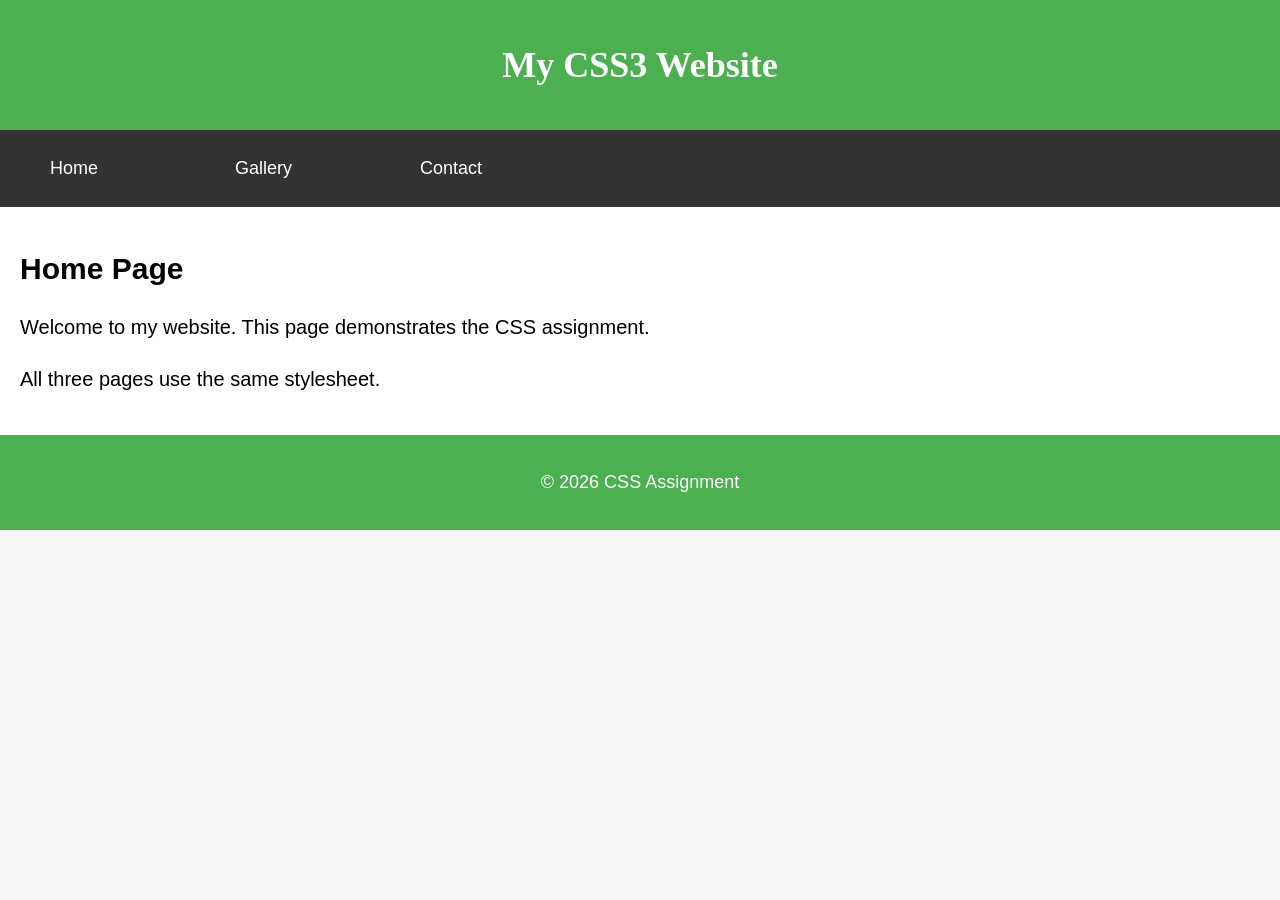
<file: index.html>
<!DOCTYPE html>
<html lang="en">
<head>
    <meta charset="UTF-8">
    <meta name="viewport" content="width=device-width, initial-scale=1.0">
    <title>Home</title>
    <link rel="stylesheet" href="style.css">
</head>

<body>

<header>
    <h1>My CSS3 Website</h1>
</header>

<nav>
    <ul>
        <li><a href="index.html">Home</a></li>
        <li><a href="page2.html">Gallery</a></li>
        <li><a href="page3.html">Contact</a></li>
    </ul>
</nav>

<main>

<h2>Home Page</h2>

<p>
Welcome to my website. This page demonstrates the CSS assignment.
</p>

<p>
All three pages use the same stylesheet.
</p>

</main>

<footer>
<p>&copy; 2026 CSS Assignment</p>
</footer>

</body>
</html>
</file>
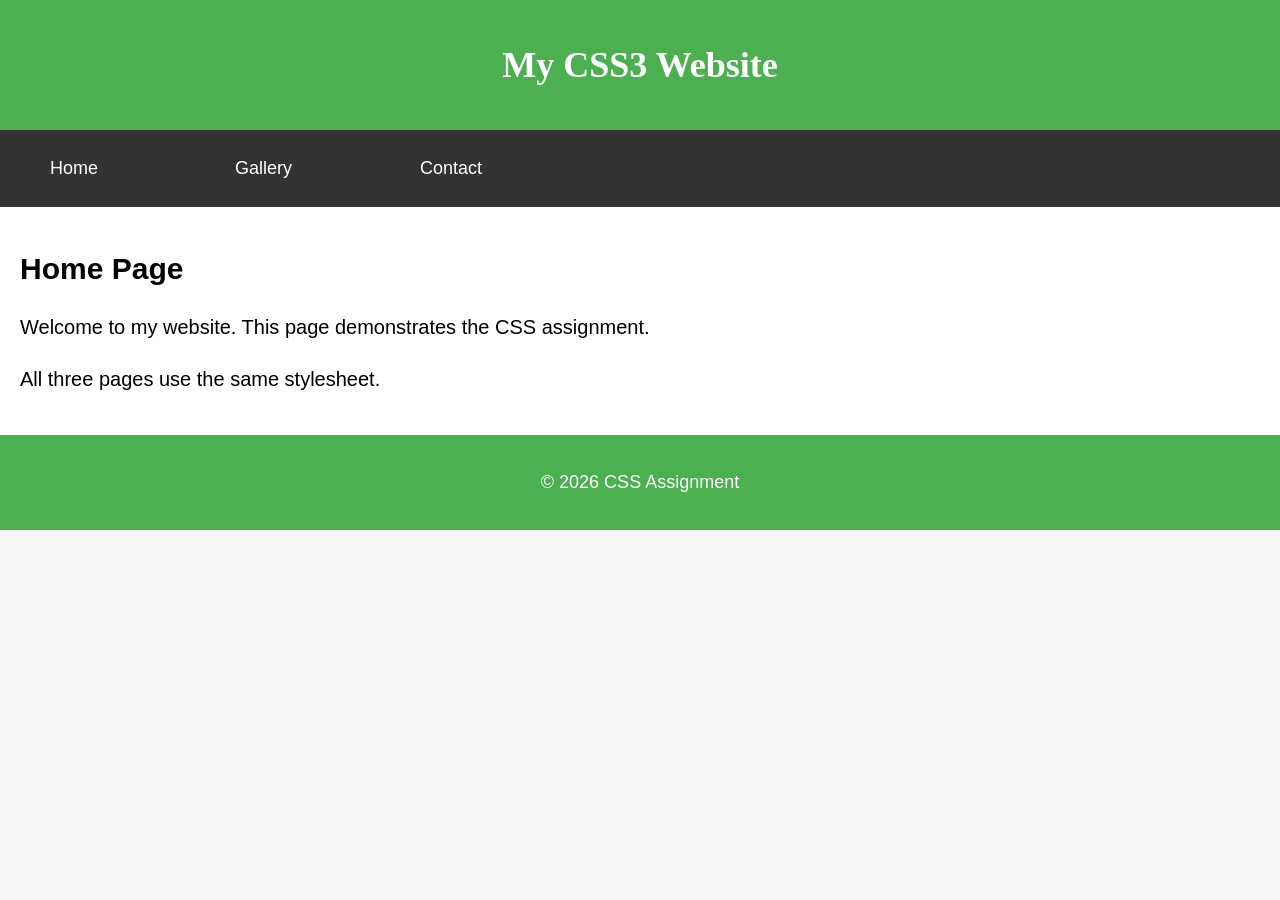
<file: b1.html>
<!DOCTYPE html>
<html lang="en">
<head>
    <meta charset="UTF-8">
    <meta name="viewport" content="width=device-width, initial-scale=1.0">
    <title>Home</title>
    <link rel="stylesheet" href="style.css">
</head>

<body>

<header>
    <h1>My CSS3 Website</h1>
</header>

<nav>
    <ul>
        <li><a href="index.html">Home</a></li>
        <li><a href="page2.html">Gallery</a></li>
        <li><a href="page3.html">Contact</a></li>
    </ul>
</nav>

<main>

<h2>Home Page</h2>

<p>
Welcome to my website. This page demonstrates the CSS assignment.
</p>

<p>
All three pages use the same stylesheet.
</p>

</main>

<footer>
<p>&copy; 2026 CSS Assignment</p>
</footer>

</body>
</html>
</file>
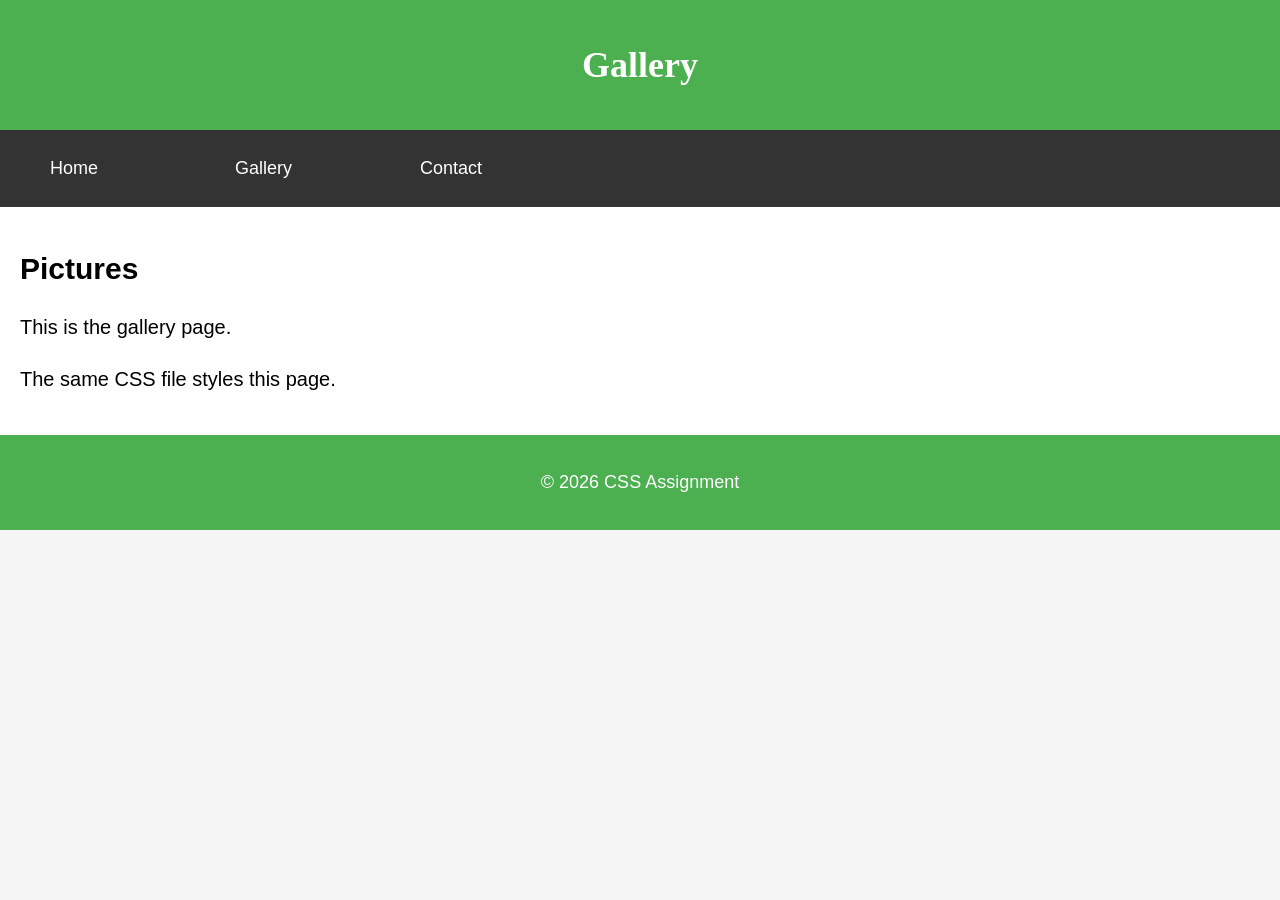
<file: b2.html>
<!DOCTYPE html>
<html lang="en">
<head>
<meta charset="UTF-8">
<title>Gallery</title>
<link rel="stylesheet" href="style.css">
</head>

<body>

<header>
<h1>Gallery</h1>
</header>

<nav>
<ul>
<li><a href="index.html">Home</a></li>
<li><a href="page2.html">Gallery</a></li>
<li><a href="page3.html">Contact</a></li>
</ul>
</nav>

<main>

<h2>Pictures</h2>

<p>This is the gallery page.</p>

<p>The same CSS file styles this page.</p>

</main>

<footer>
<p>&copy; 2026 CSS Assignment</p>
</footer>

</body>
</html>
</file>
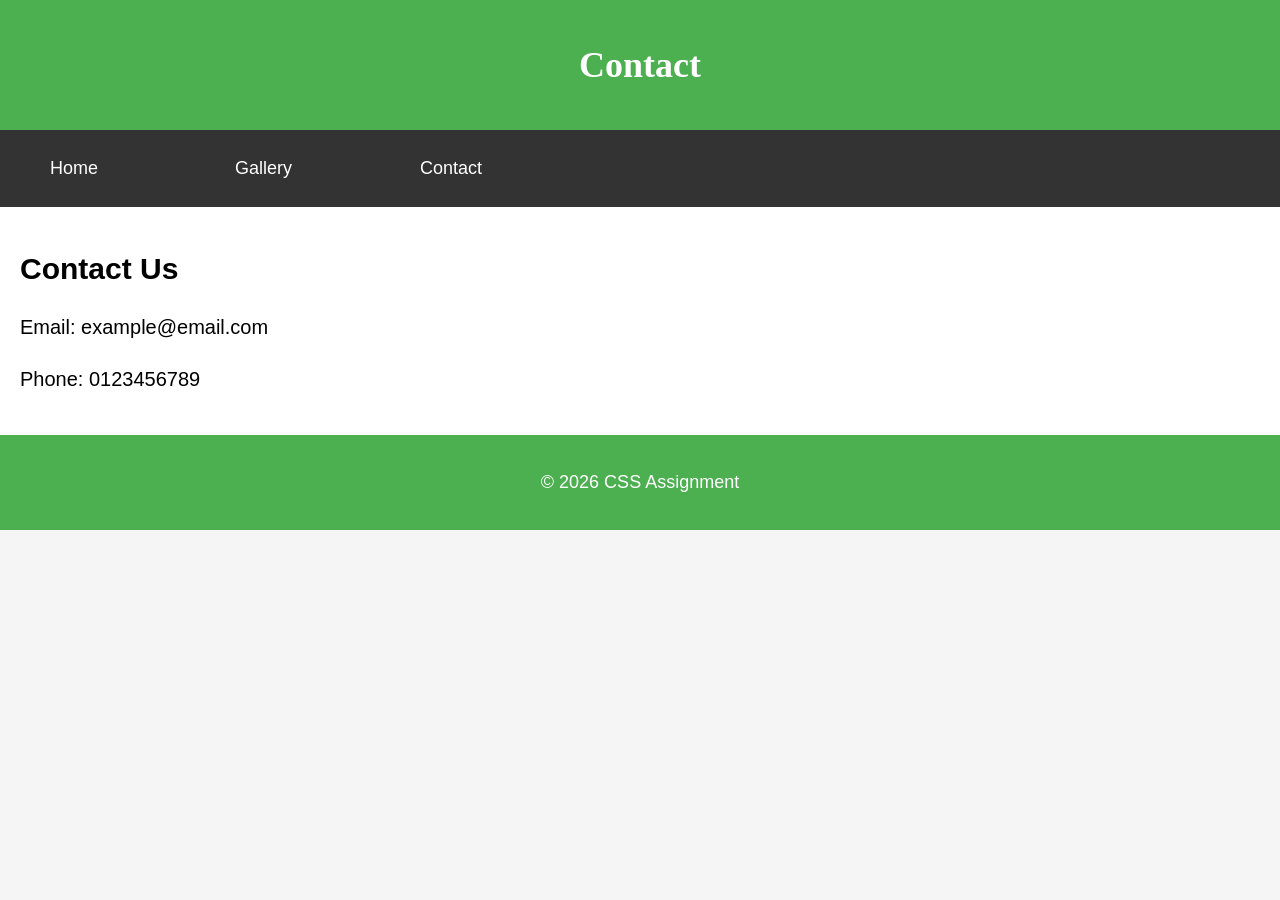
<file: b3.html>
<!DOCTYPE html>
<html lang="en">
<head>
<meta charset="UTF-8">
<title>Contact</title>
<link rel="stylesheet" href="style.css">
</head>

<body>

<header>
<h1>Contact</h1>
</header>

<nav>
<ul>
<li><a href="index.html">Home</a></li>
<li><a href="page2.html">Gallery</a></li>
<li><a href="page3.html">Contact</a></li>
</ul>
</nav>

<main>

<h2>Contact Us</h2>

<p>Email: example@email.com</p>

<p>Phone: 0123456789</p>

</main>

<footer>
<p>&copy; 2026 CSS Assignment</p>
</footer>

</body>
</html>
</file>
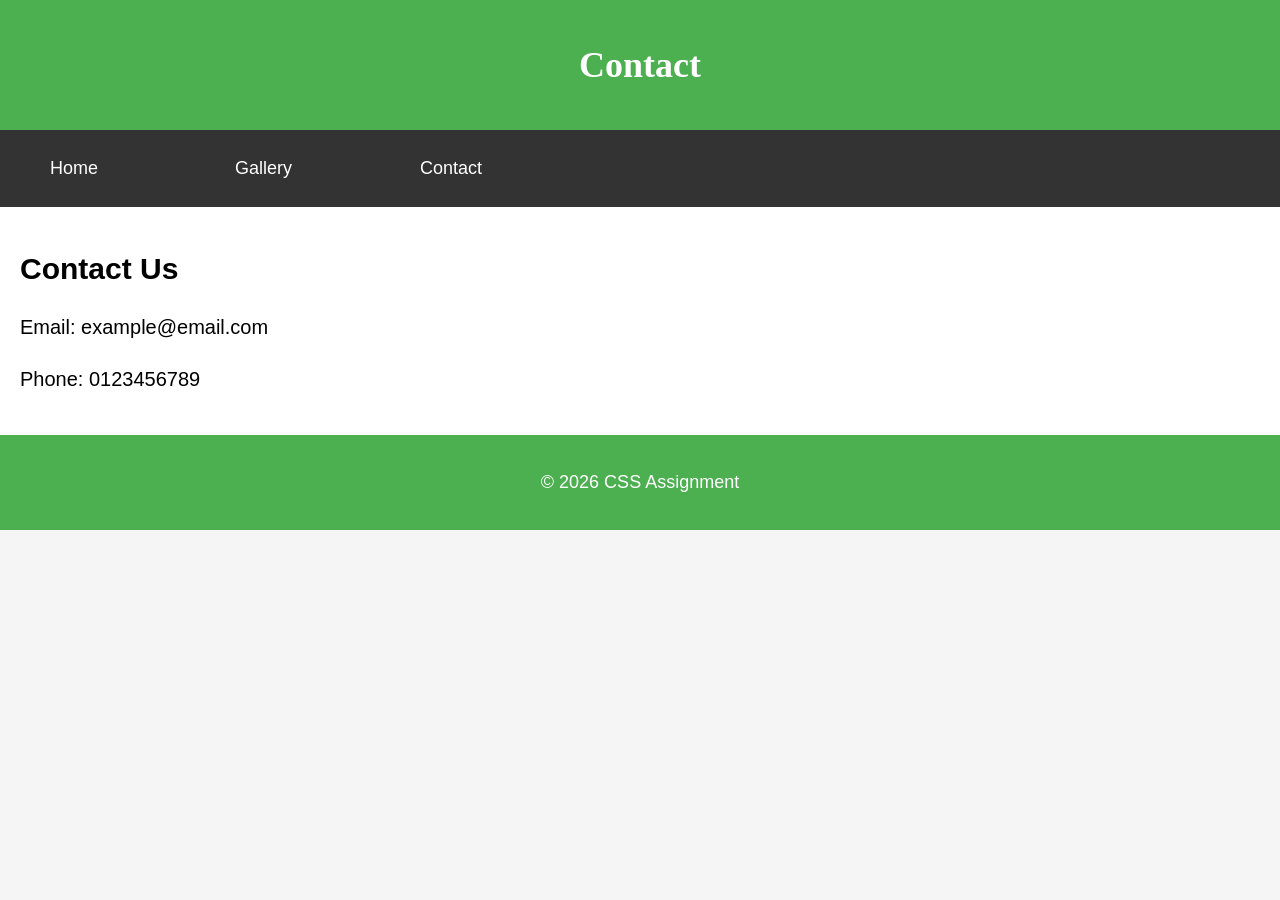
<file: page2.html>
<!DOCTYPE html>
<html lang="en">
<head>
<meta charset="UTF-8">
<title>Contact</title>
<link rel="stylesheet" href="style.css">
</head>

<body>

<header>
<h1>Contact</h1>
</header>

<nav>
<ul>
<li><a href="index.html">Home</a></li>
<li><a href="page2.html">Gallery</a></li>
<li><a href="page3.html">Contact</a></li>
</ul>
</nav>

<main>

<h2>Contact Us</h2>

<p>Email: example@email.com</p>

<p>Phone: 0123456789</p>

</main>

<footer>
<p>&copy; 2026 CSS Assignment</p>
</footer>

</body>
</html>
</file>
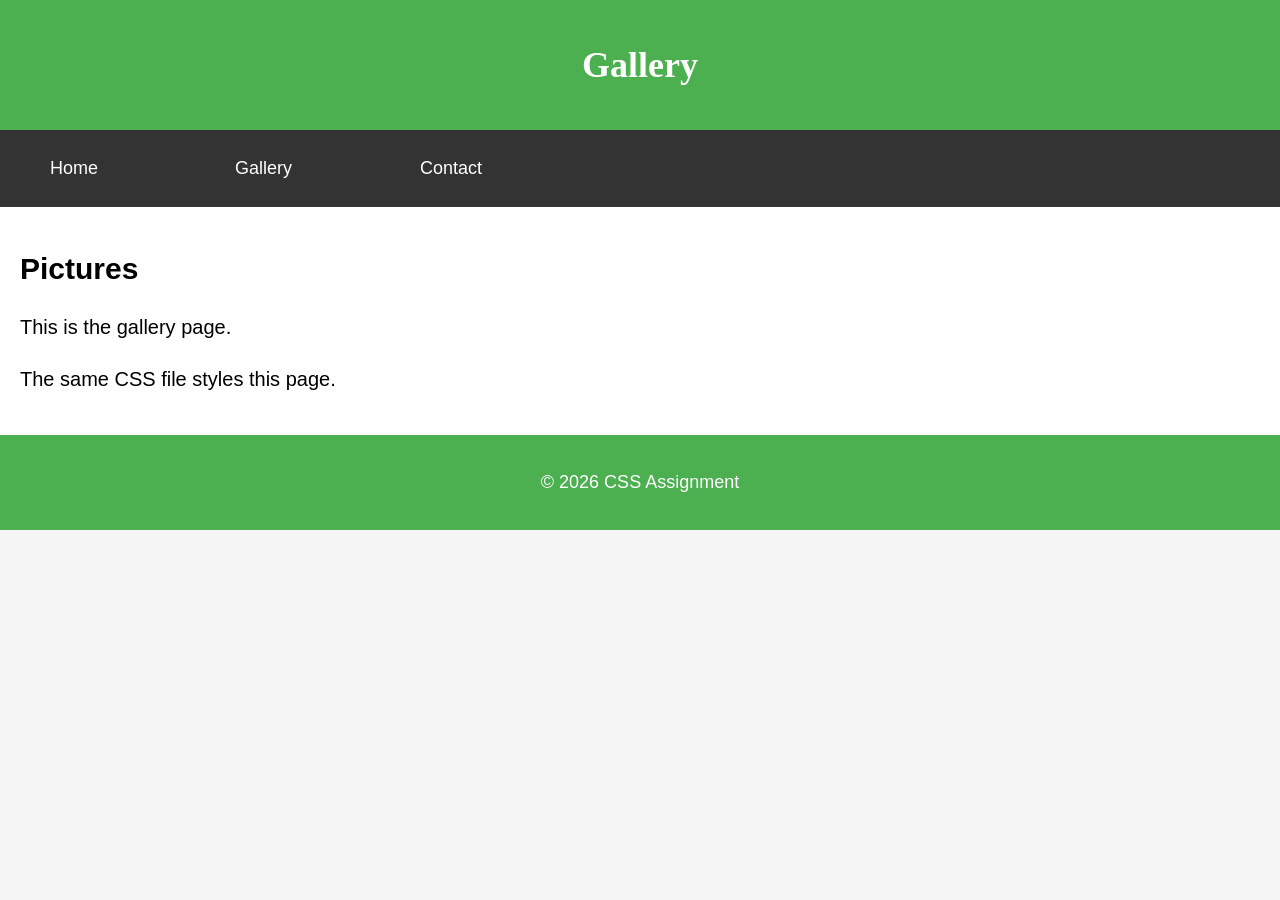
<file: page3.html>
<!DOCTYPE html>
<html lang="en">
<head>
<meta charset="UTF-8">
<title>Gallery</title>
<link rel="stylesheet" href="style.css">
</head>

<body>

<header>
<h1>Gallery</h1>
</header>

<nav>
<ul>
<li><a href="index.html">Home</a></li>
<li><a href="page2.html">Gallery</a></li>
<li><a href="page3.html">Contact</a></li>
</ul>
</nav>

<main>

<h2>Pictures</h2>

<p>This is the gallery page.</p>

<p>The same CSS file styles this page.</p>

</main>

<footer>
<p>&copy; 2026 CSS Assignment</p>
</footer>

</body>
</html>
</file>
<file: style.css>
/* Body */
body{
    font-family: Arial, Helvetica, sans-serif;
    font-size:18px;
    background:#f5f5f5;
    margin:0;
}

/* Header */
header{
    background:#4CAF50;
    padding:20px;
}

/* Navigation */
nav{
    background:#333;
    padding:10px;
}

/* Main */
main{
    background:#ffffff;
    font-size:20px;
    padding:20px;
}

/* Footer */
footer{
    background:#4CAF50;
    color:white;
    text-align:center;
    padding:15px;
}

/* List Items */
li{
    display:inline-block;
    width:180px;
    list-style:none;
}

/* h1 */
h1{
    text-align:center;
    font-family:Georgia, serif;
    color:white;
}

/* Paragraph */
p{
    line-height:1.6;
}

nav a{
    color:white;
    text-decoration:none;
}

nav a:hover{
    text-decoration:underline;
}
</file>
